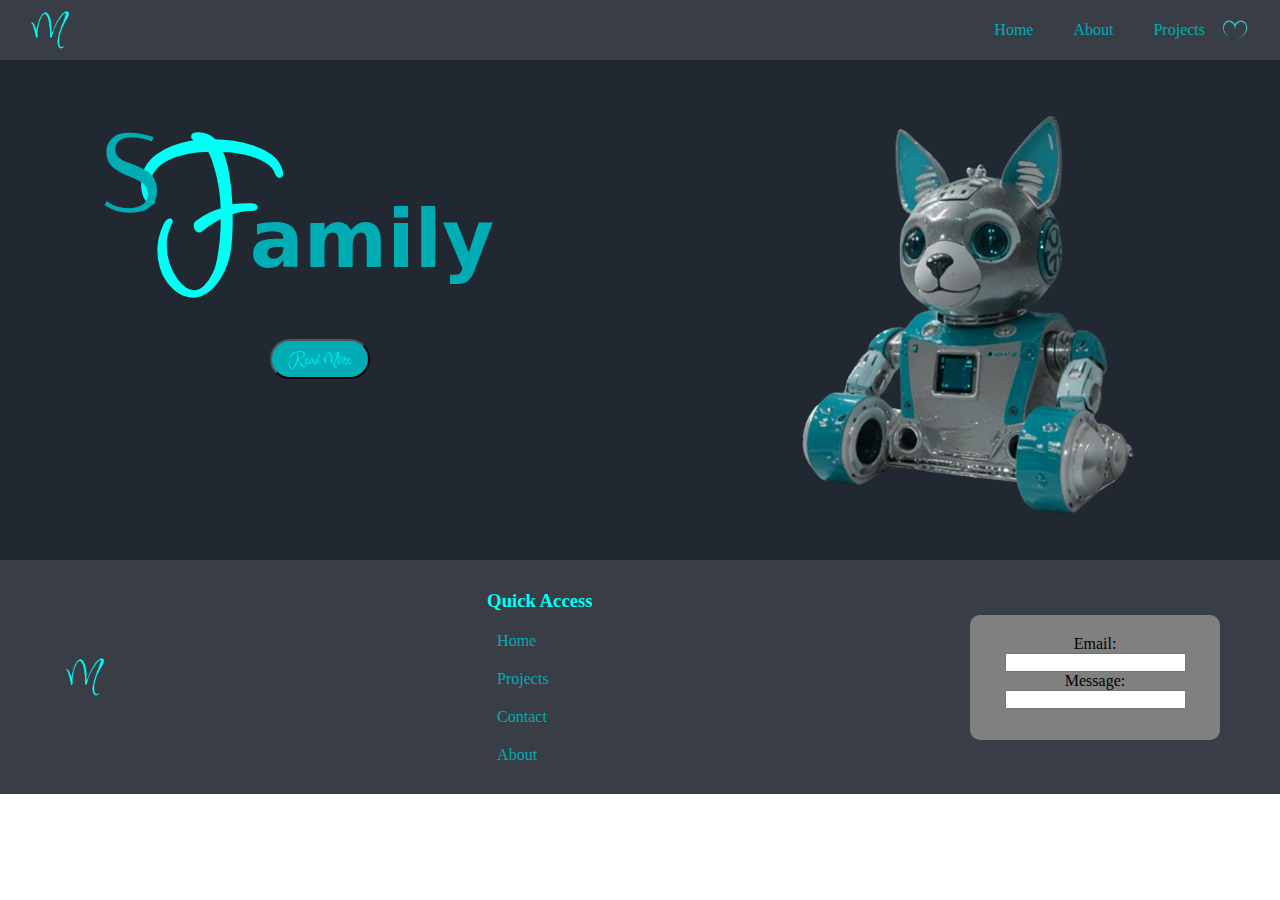
<file: index.html>
<html>
<head>
    <link rel="stylesheet" href="magic.css">

    <!--Inspiration font-->
    <link rel="preconnect" href="https://fonts.googleapis.com">
    <link rel="preconnect" href="https://fonts.gstatic.com" crossorigin>
    <link href="https://fonts.googleapis.com/css2?family=Inspiration&display=swap" rel="stylesheet">

    <!--Italiana| font-family: "Italiana", sans-serif;-->
    <link rel="preconnect" href="https://fonts.googleapis.com">
    <link rel="preconnect" href="https://fonts.gstatic.com" crossorigin>
    <link href="https://fonts.googleapis.com/css2?family=Inspiration&family=Italiana&display=swap" rel="stylesheet">

    <!--Irish Grover | font-family: "Irish Grover", system-ui;-->
    <link rel="preconnect" href="https://fonts.googleapis.com">
    <link rel="preconnect" href="https://fonts.gstatic.com" crossorigin>
    <link href="https://fonts.googleapis.com/css2?family=Inspiration&family=Irish+Grover&family=Italiana&display=swap" rel="stylesheet">

</head>
<body class="home">
<div class="main_container">
    <div class="header">
        <head>
            <div class="logo_img">
                <img src="logo.png">
            </div>
            <nav class="nav">
                <ul class="menu">
                    <li><a href="index.html" class="active">Home</a></li>
                    <li><a href="about.html">About</a></li>
                    <li><a href="projects.html">Projects</a></li>
                </ul>
            </nav>
            <div class="heart">
                <img src="heart2.png">
            </div>
        </head>
    </div>

    <div class="body_container">
        <div class="part_one">
            <div class="text_one">
                <h3>S</h3>
                <h2>Family</h2>
                <a href="about.html"><button>Read More</button></a>
            </div>
            <div class="image_one">
                <img src="0.png">
            </div>
        </div>
    </div>

    <div class="footer">
        <div class="footer_img">
            <img src="logo.png">
        </div>
        <nav class="footer_nav">
            <ul class="f_menu">
                <h3>Quick Access</h5>
                <li><a href="home.html" class="active">Home</a></li>
                <li><a href="projects.html">Projects</a></li>
                <li><a href="contact.html">Contact</a></li>
                <li><a href="about.html">About</a></li>
            </ul>
        </nav>
        <div class="f_contactform">
            <form>
                <label for="email" placeholder="Enter your Email">Email: </label>
                <input type="email" >
                <br>
                <label for="text" placeholder="Enter your message" class="message_box">Message: </label>
                <input type="text" >
            </form>
            </form>
        </div>
    </div>

</div>
</body>
</html>
</file>
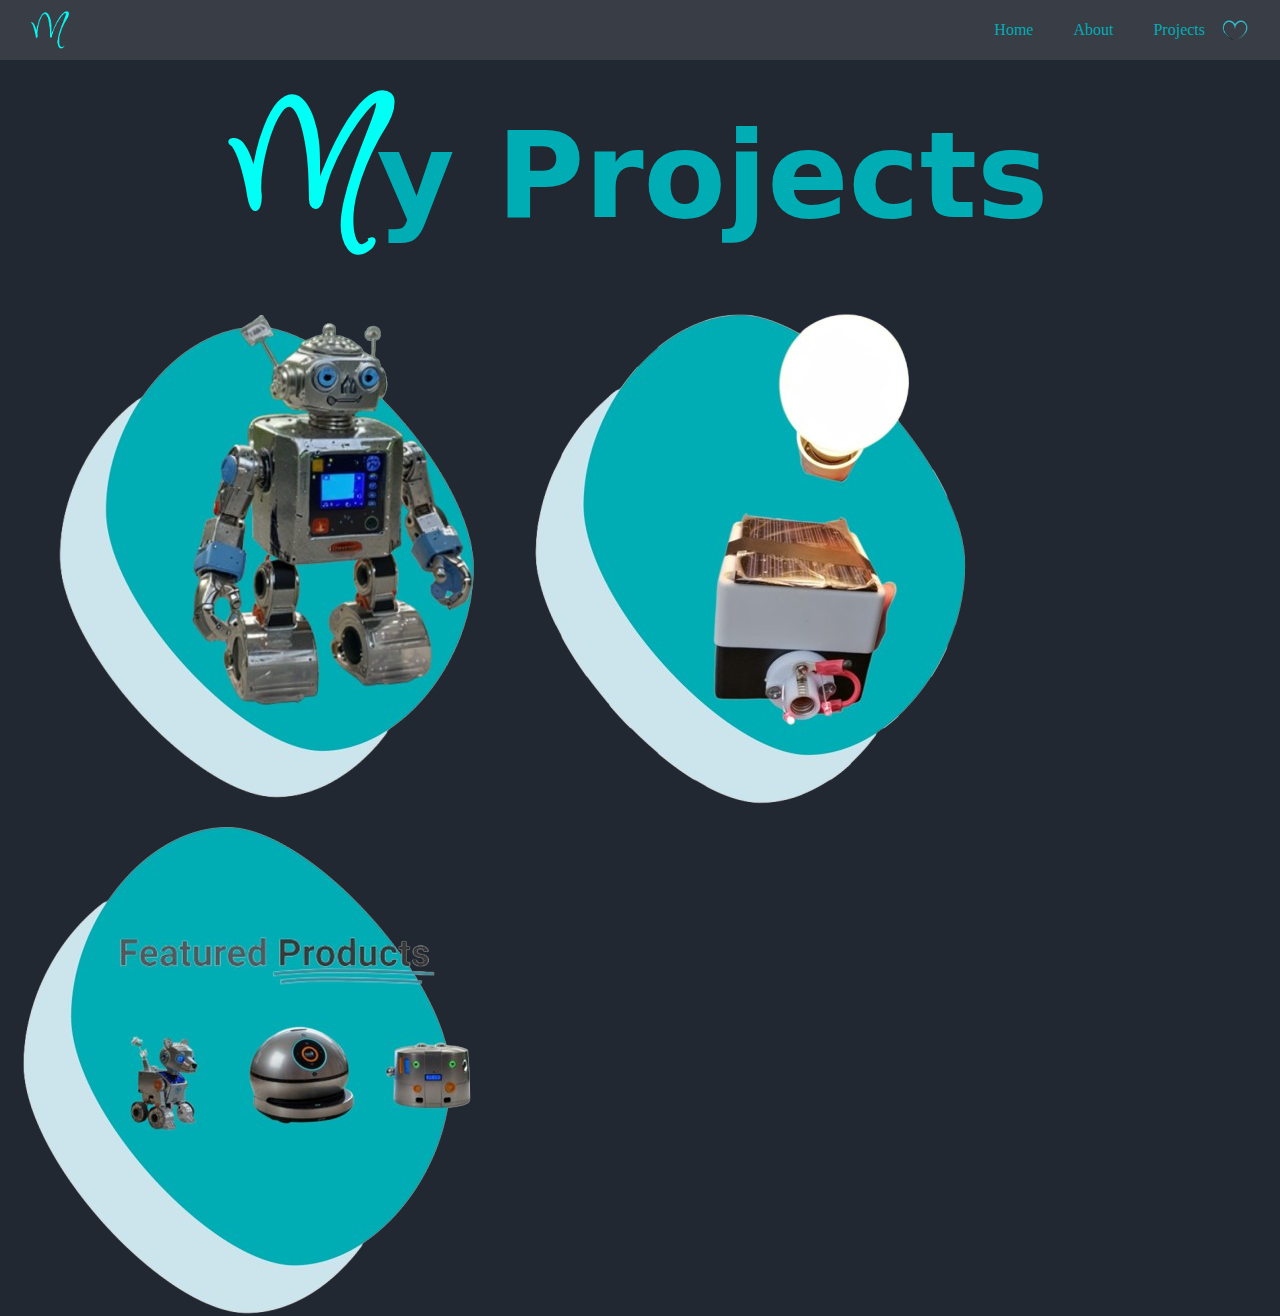
<file: projects.html>
<html>
<head>
    <link rel="stylesheet" href="magic.css">

    <!--Inspiration font-->
    <link rel="preconnect" href="https://fonts.googleapis.com">
    <link rel="preconnect" href="https://fonts.gstatic.com" crossorigin>
    <link href="https://fonts.googleapis.com/css2?family=Inspiration&display=swap" rel="stylesheet">

    <!--Italiana| font-family: "Italiana", sans-serif;-->
    <link rel="preconnect" href="https://fonts.googleapis.com">
    <link rel="preconnect" href="https://fonts.gstatic.com" crossorigin>
    <link href="https://fonts.googleapis.com/css2?family=Inspiration&family=Italiana&display=swap" rel="stylesheet">

    <!--Irish Grover | font-family: "Irish Grover", system-ui;-->
    <link rel="preconnect" href="https://fonts.googleapis.com">
    <link rel="preconnect" href="https://fonts.gstatic.com" crossorigin>
    <link href="https://fonts.googleapis.com/css2?family=Inspiration&family=Irish+Grover&family=Italiana&display=swap" rel="stylesheet">

</head>

<body class="project_container">
    <div class="header">
        <head>
            <div class="logo_img">
                <img src="logo.png">
            </div>
            <nav class="nav">
                <ul class="menu">
                    <li><a href="index.html" class="active">Home</a></li>
                    <li><a href="about.html">About</a></li>
                    <li><a href="projects.html">Projects</a></li>
                </ul>
            </nav>
            <div class="heart">
                <img src="heart2.png">
            </div>
        </head>
    </div>

    <div class="body_container">

    </div>
    <div class="myprj">
        <h2>My Projects</h2>
    </div>

    <div class="img_prrojects">
        <a href="pawpal.html"><img class="paw" src="circle1.png"></a>
        <a href="lamp.html"></a><img src="circle2.png"></a>
        <a href="website.html"></a><img src="circle3.png"></a>
    </div>







</body>
</file>
<file: magic.css>
/* Basic Reset */
* {
    margin: 0;
    padding: 0;
    box-sizing: border-box;
  }
.main_container{
    display: grid;
    grid-template-rows: auto 1fr; /* Header gets "auto" height, container gets remaining space */
    background-color: #222831;
}
.header{
    background-color: #393E46;
    display: grid;
    grid-template-columns: auto 1fr auto; /* Menu takes 1fr, logo takes auto */
    align-items: center; /* Aligns both menu and logo vertically */
    padding: 10px 25px;
}
.nav .menu{
    list-style: none;
    display: grid; /* Use grid for flexibility */
    justify-self: end;
    grid-auto-flow: column; /* Arrange items in a row */
    gap: 20px; /* Add space between menu items */
}
.nav .menu li {
    display: inline;
  }
.nav .menu a {
    text-decoration: none;
    color: #00ADB5;
    padding: 5px 10px;
    transition: background-color 0.3s ease;
  }
.nav a:active {
    font-weight: bold;
    color: #00FFF5;
  }
.logo_img img {
    width: auto; /* Set a specific width */
    height: 40px; /* Set a specific height */
    object-fit: contain; /* Ensure the image fits nicely within these dimensions */
  }
.heart img {
    width: auto; /* Set a specific width */
    height: 40px; /* Set a specific height */
    object-fit: contain; /* Ensure the image fits nicely within these dimensions */
    align-items: right;
    }

.part_one{
    display: grid;
    grid-template-columns: 2fr 2fr;
    margin: auto;
    text-align: center;
}
.text_one{
    padding-top: 50px;
    position: relative;/* Ensures the h3's absolute positioning is relative to this container */
}
.text_one h3{
    font-family: 'Italiana', sans-serif;
    color: #00ADB5;
    position: absolute;/*lets you move the h3 around the .container.*/
    top: 50px; /* moves the h3 20 pixels above the h2 | Adjusts vertical positioning above the h2 */
    left: 103px;    /* aligns the h3 to the left side of the container| Aligns the h3 to the left */
    font-size: 109px; /* Optional: Adjust font size for h3 */
}
.text_one h2::first-letter{
    font-family: 'Inspiration', cursive;
    color: #00FFF5;
    font-size: 180px
}
.text_one h2{
    font-family: "Irish Grover", system-ui;
    color: #00ADB5;
    font-size: 80px;
}
.image_one{
    margin: auto;
}
button{
    border-radius: 30px;
    background-color: #00ADB5;
    color:#00FFF6;
    font-family: 'Inspiration', cursive;
    width: 100px;      /* Set a specific width */
    height: 40px;      /* Set a specific height */
    font-size: 18px;   /* Increase the text size */
    cursor: pointer; /*when we put it on the button it will show it as a pointer hand*/
}
.footer{
    background-color: #393E46;
    display: grid;
    grid-template-columns: auto 1fr auto; /* Menu takes 1fr, logo takes auto */
    align-items: center; /* Aligns both menu and logo vertically */
    padding: 20px 60px;
}
.footer_nav .f_menu{
    list-style: none;
    display: grid; /* Use grid for flexibility */
    justify-self: center;
    grid-auto-flow: row; /* Arrange items in a row */
    gap: 20px; /* Add space between menu items */
    padding: 10px;
}
.footer_nav .f_menu li {
    display: inline;
  }
  .footer_nav h3{
    color:#00FFF5;
    align-items: left;
  }
  .footer_nav .f_menu a {
    text-decoration: none;
    color: #00ADB5;
    padding: 5px 10px;
    transition: background-color 0.3s ease;
  }
  .footer_img img {
    width: auto; /* Set a specific width */
    height: 40px; /* Set a specific height */
    object-fit: contain; /* Ensure the image fits nicely within these dimensions */
  }
  .f_contactform{
    background-color: gray;
    border-radius: 10px;
    width: 250px;
    height: 125px;
    margin: auto;
    text-align: center;
    padding: 20px;

  }
  label .message_box{
    width: 250px;
    height: 15px;
  }

.project_container{
  background-color: #222831 ;
  margin: auto;
  justify-content: center;
}
.mg_prrojects{
  display: grid;
  grid-template-columns: 1fr 1fr 1fr;
}
.myprj{
  text-align: center;
    font-family: "Irish Grover", system-ui;
    color: #00ADB5;
    font-size: 80px;
}

.myprj h2::first-letter{
    font-family: 'Inspiration', cursive;
    color: #00FFF5;
    font-size: 180px
}
.img_prrojects{
  justify-self: center;
}
.pawpal_container{
  background-color: #222831 ;
}
.pawl_part1{
  display: grid;
  grid-template-columns: 2fr 2fr;
  margin: auto;
  text-align: center;
}
.pawpal_body{
  margin: auto;
  justify-items: center;
  text-align: center;
  align-content: center;
}
.bod_part_two h2{
  font-family: "Irish Grover", system-ui;
  color: #00ADB5;
  font-size: 65px;
}
.image_one img{
  border-radius: 100px;
}
.pawl_part1 p{
  font-size: 30px;
}
.skills{
  font-size: 45px;
}
dt{
  text-align: center;
  font-family: "Irish Grover", system-ui;
  color: #00ADB5;
  font-size: 60px;
}
dd{
  text-align: center;
  font-family: 'Italiana', sans-serif;

  
}
</file>
